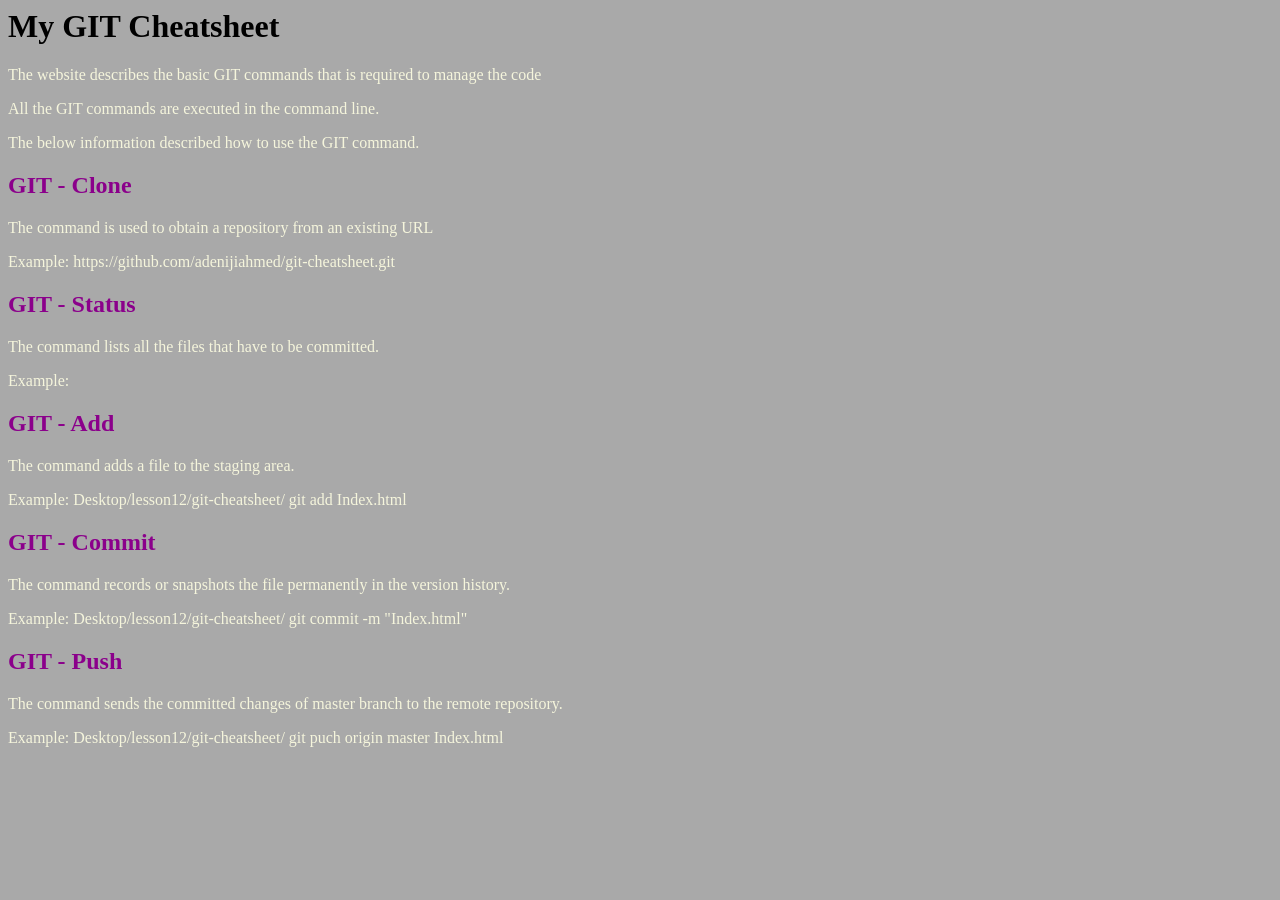
<file: index.html>
<html>
<head>
    <title>git-cheatsheet</title>
    <link rel="stylesheet" href="style.css">
</head>
<body>
    <h1> My GIT Cheatsheet</h1>
    <p> The website describes the basic GIT commands that is required to manage the code</p>
    <p> All the GIT commands are executed in the command line.</p>
    <p> The below information described how to use the GIT command. </p>
    <h2> GIT - Clone</h2>
    <p> The command is used to obtain a repository from an existing URL</p>
        <p> Example: https://github.com/adenijiahmed/git-cheatsheet.git</p>
    <h2> GIT - Status</h2>
    <p> The command lists all the files that have to be committed.</p>
        <p> Example: </p>
    <h2> GIT - Add</h2>
    <p> The command adds a file to the staging area.</p>
        <p> Example: Desktop/lesson12/git-cheatsheet/ git add Index.html</p>
    <h2> GIT - Commit</h2>
    <p> The command records or snapshots the file permanently in the version history.</p>
        <p> Example: Desktop/lesson12/git-cheatsheet/ git commit -m "Index.html" </p>
    <h2> GIT - Push</h2>
    <p> The command sends the committed changes of master branch to the remote repository.</p>
        <p> Example: Desktop/lesson12/git-cheatsheet/ git puch origin master Index.html</p>
         


</body>
</html>
</file>
<file: style.css>
body{
    background-color: darkgray;
}

p{
    color: beige;
    
}


h2{
    color: darkmagenta;
}
</file>
